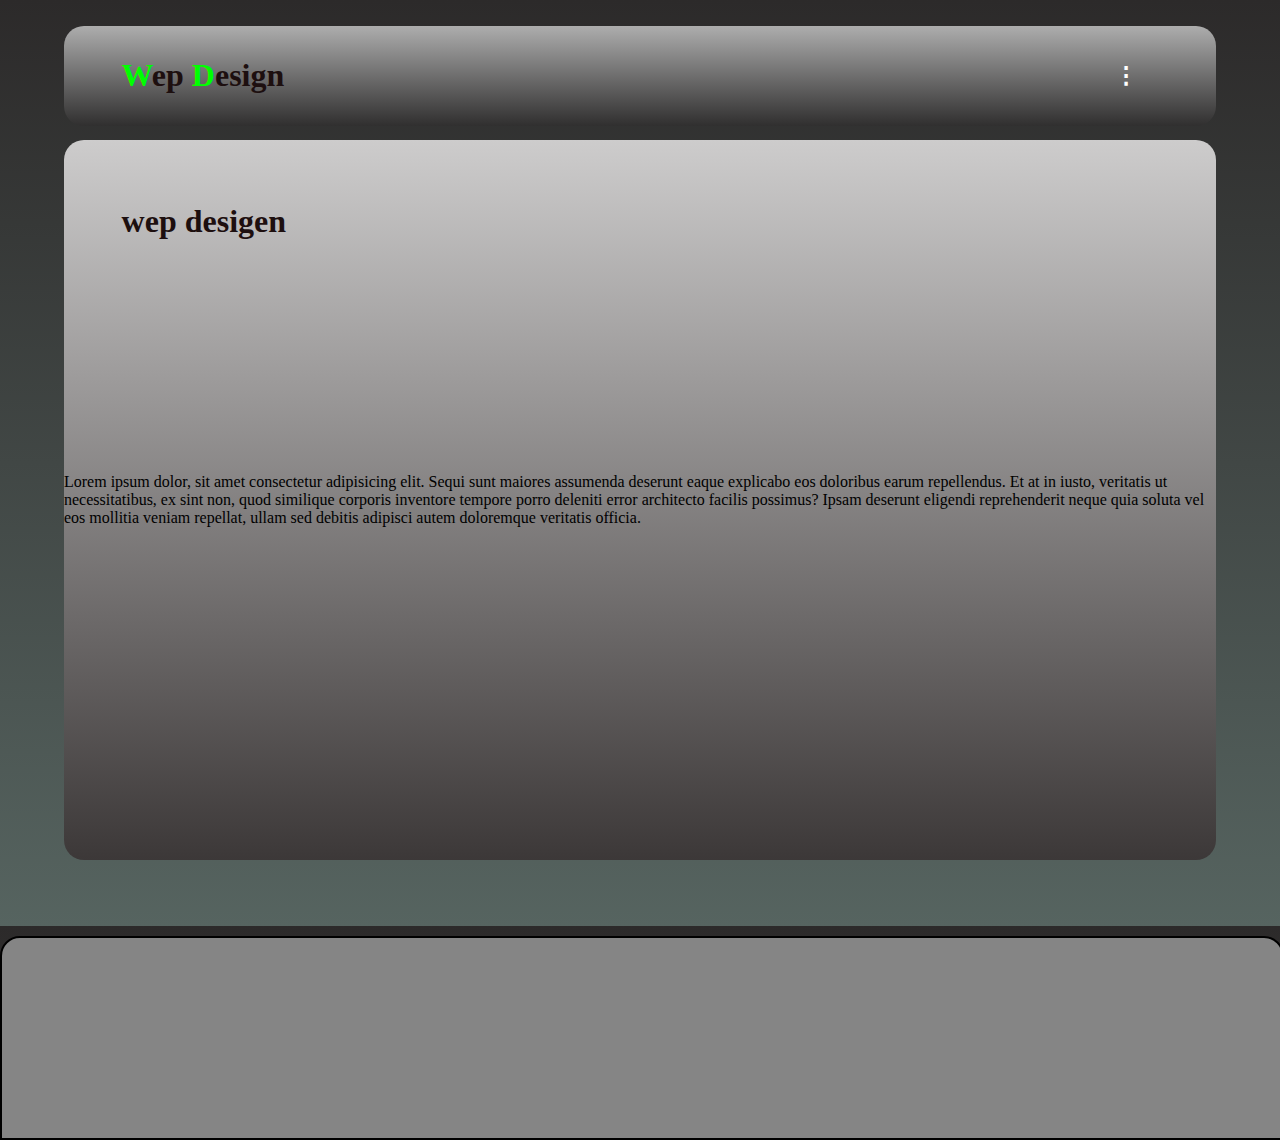
<file: index.html>
<!DOCTYPE html>
<html lang="en">
<head>
    <meta charset="UTF-8">
    <meta name="viewport" content="width=device-width, initial-scale=1.0">
    <title>Ali|Bilal</title>
    <meta name="keywords" content="web , web design , islamic , islam , ">
    <meta name="description" content="موقع عربي للويب ديزاين بطريقه اسلاميه به
     مميزات رتئعه و كل مره 
    سيكون هنالك تحديثات جديده اتمني منكم الدعم ">
    <meta name="arther" content="ali bilal "> 
      <link rel="stylesheet" href="style.css">
</head>
<body>
    <header>
        
        <div class="header">
            <img class="img" class="logo" src="img/03c45f97824315d27b822f9c21372b9f.jpg" alt="logo">
            
            <h2><span>W</span>ep <span>D</span>esign</h2>
                <button class="but" onclick="menu.hidden^=1">⁝</button>
            <nav >
                <ul id="menu" hidden>
                    <li><a href="#">home</a></li>
                    <li><a href="#">search</a></li>
                    <li><a href="home1.html">join us</a></li>
                    <li><a href="https://t.me/abdulibya818 ">telegram</a></li>
                </ul>
            </nav>
                
            </div>
        
    </header>
    <div class="body">
        <h2>wep desigen</h2>
        <p>Lorem ipsum dolor, sit amet consectetur adipisicing elit.
             Sequi sunt maiores assumenda deserunt eaque explicabo eos doloribus earum repellendus. 
             Et at in iusto, veritatis ut necessitatibus, ex sint non, quod similique corporis inventore 
             tempore porro deleniti error architecto facilis possimus? Ipsam deserunt eligendi
              reprehenderit neque quia soluta vel eos mollitia veniam repellat, 
            ullam sed debitis adipisci autem doloremque veritatis officia.</p>
    </div>
    <footer>
        
    </footer>
</body>
</html>
</file>
<file: style.css>
body {
    box-sizing: border-box;
    padding: 0;
    margin: 0;
    background: linear-gradient(rgb(44, 42, 42) , rgb(86, 100, 96));
    height: 100vh;
    width: 100%;
}

header {
    position: relative;
    margin:2% 0 0 5% ;
    width: 90%;
    height: 100px;
    background-color: rgba(202, 197, 197, 0.5);
    border-radius: 20px;
    background: linear-gradient(rgb(173, 173, 173) , rgb(48, 47, 47));

}

.header {
    width: 80%;
    padding-left:8% ;
    padding-top: 15px;  
    
}

.img {
    width: 0px;
    border-radius: 50%;    
}

h2 {
    position: absolute;
    left: 5%;
    top: 5%;
    font-size: 32px;
    font-family: Georgia, 'Times New Roman', Times, serif;
    color: #1d0f0f;
}

span {
    color: lime;
}

.but {
    position: absolute;
    padding: 0;
    margin: 0;
    width: 50px;
    height: 50px;
    font-size: 32px;
    color: white;
    top: 25%;
    left: 90%;
    background: rgba(225, 219, 219, 0);
    border: none;
    transition: 0.1s;
}

.but:hover {
     border-radius: 50%;
     background: #1b1b1b7d;
     color: lime;
}

nav {
    position: absolute;
    left: 72%;
    bottom: 10px;
    width: 90px;
    background: #222020aa;
    border-radius: 20px;
    padding-left:20px ;

}
ul {
    padding: 0;
    margin: 0;
}

ul li {
    display: block;
    text-decoration: none;


}
ul a {
   text-decoration: none;
   color: silver;
   text-transform: capitalize;
   transition: 0.7s;
}
ul li a:hover {
    color: lime;
}

.body {
    position:absolute ;
    top: 140px;
    left: 5%;
    width: 90%;
    background:linear-gradient(rgb(205, 204, 204) , rgb(60, 56, 56));
    border-radius: 20px;
    height: 80vh;
    display: flex;
    align-items: center;
    justify-content: space-between;
}


footer {
    position:relative;
    padding: 0;
    top: 90%;
    width: 100%;
    height: 200px;
    background: #858585;
    border: black 2px solid;
    border-radius: 20px  20px 0 0;
}
</file>
